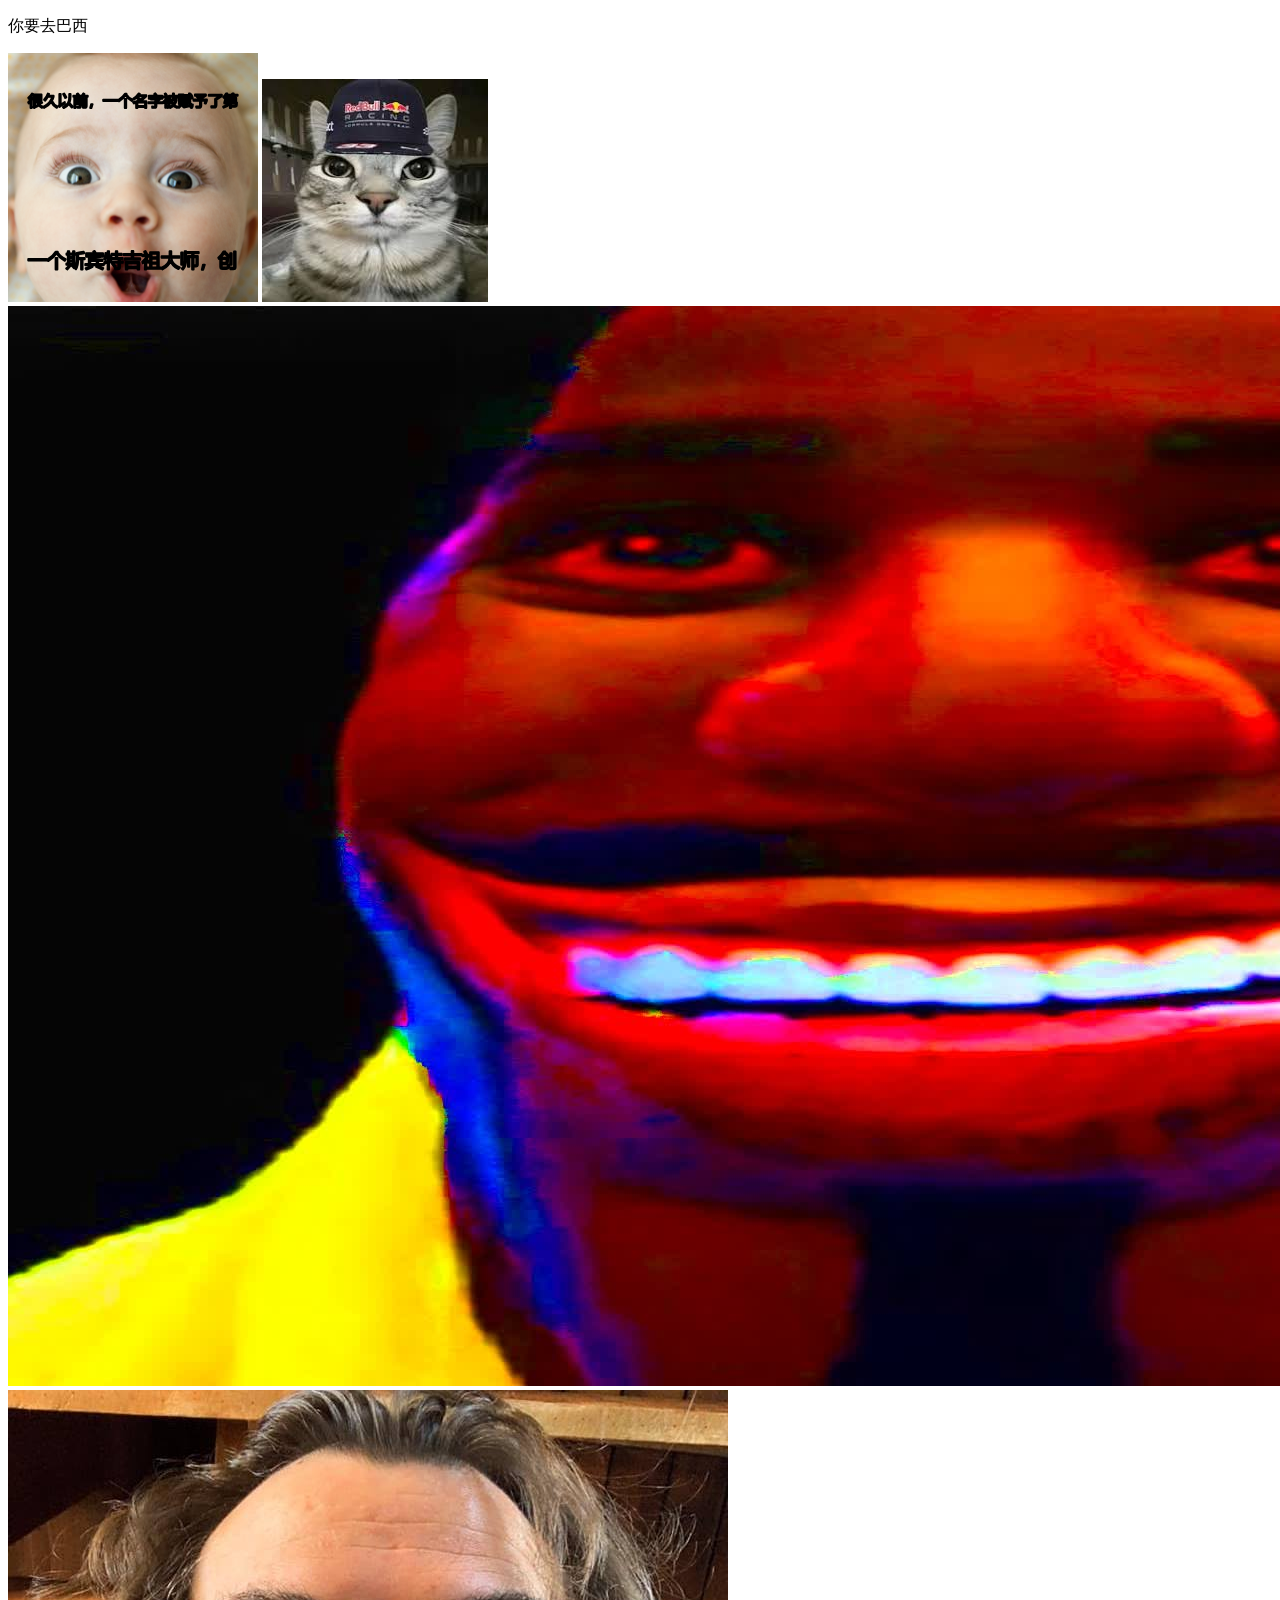
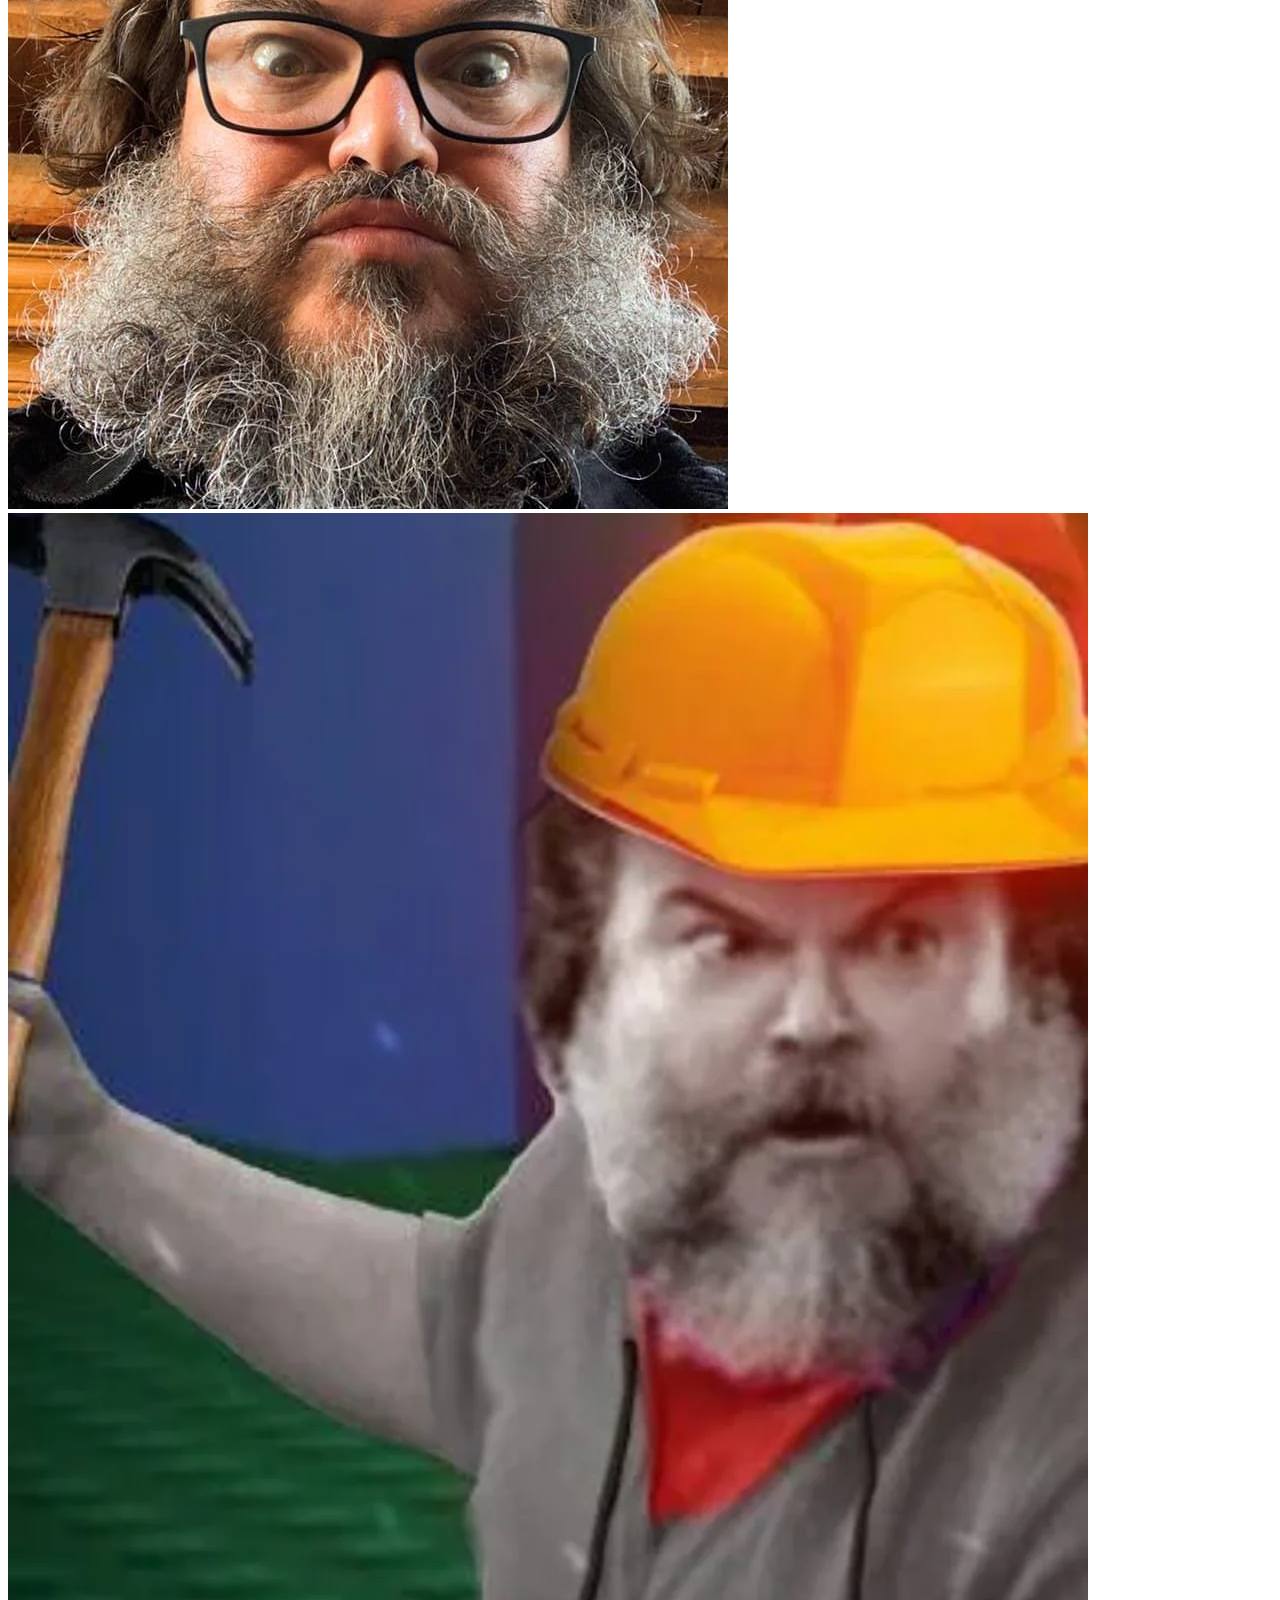
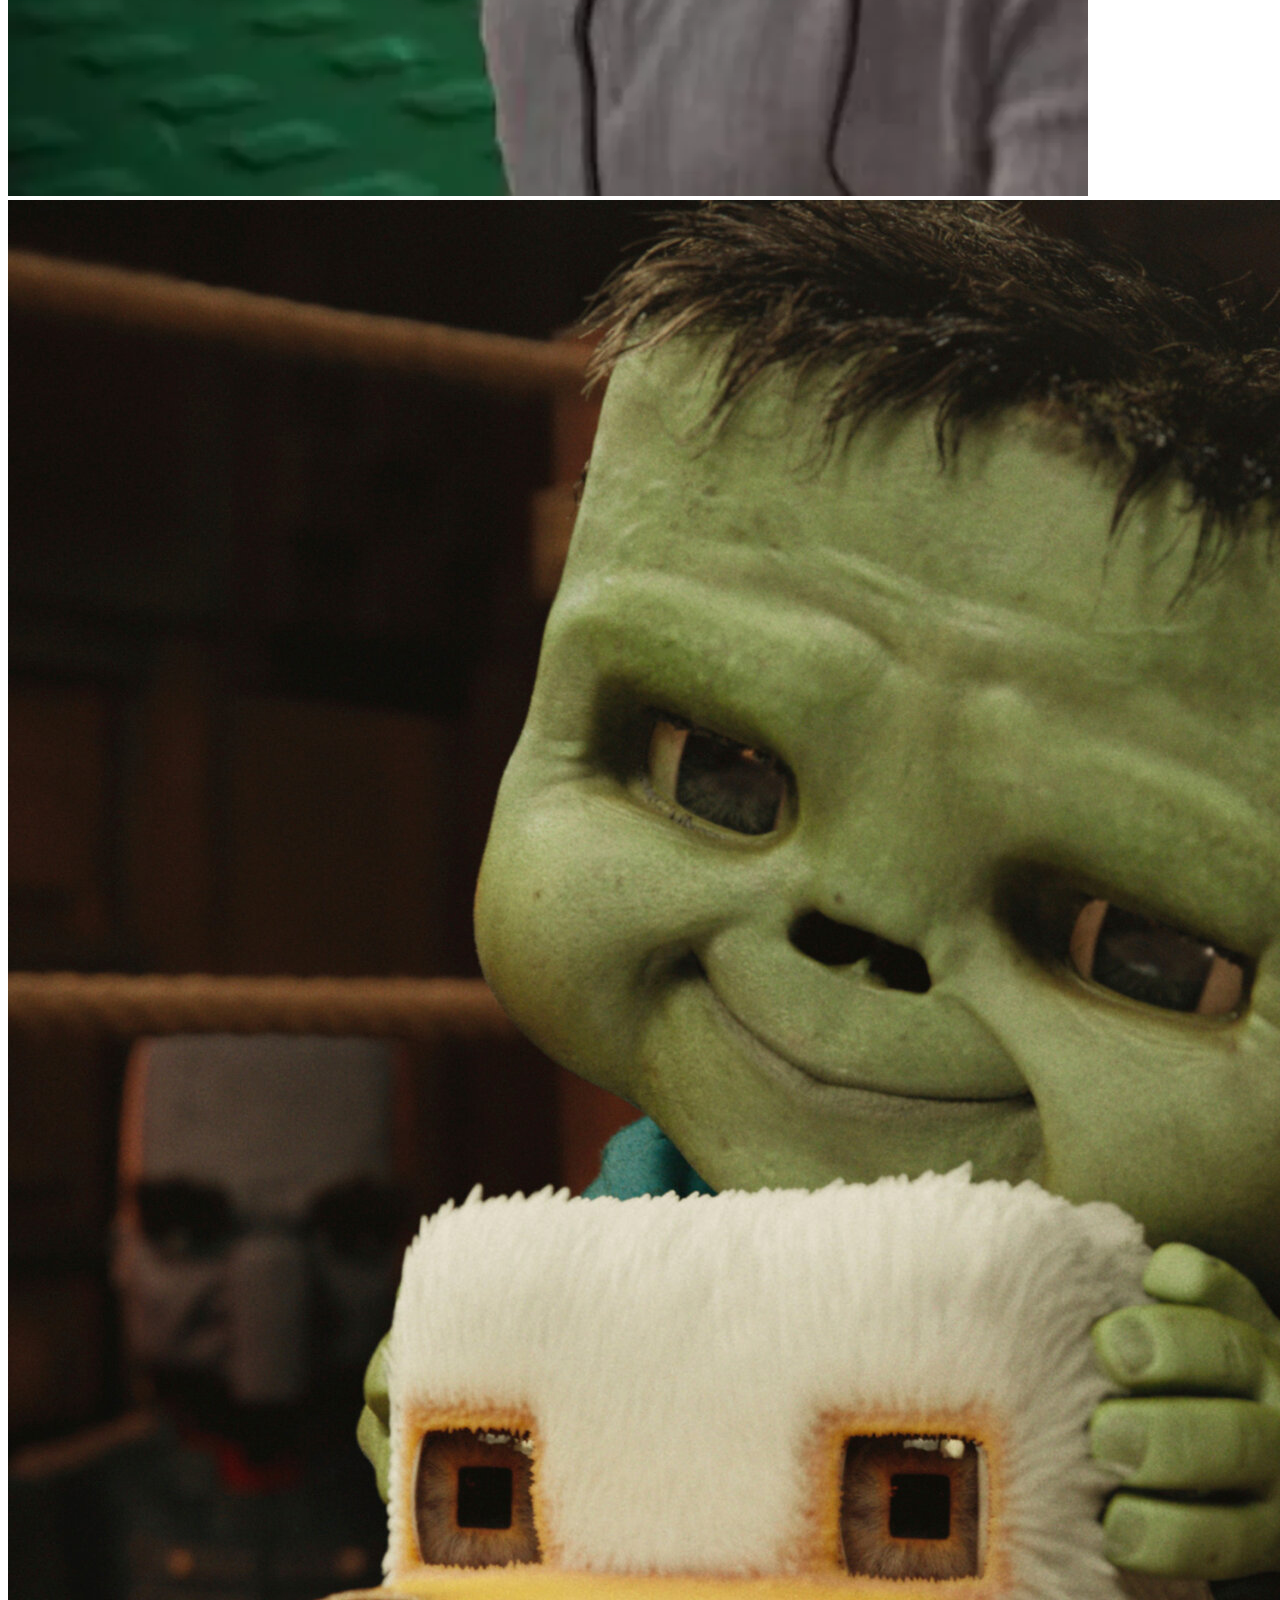
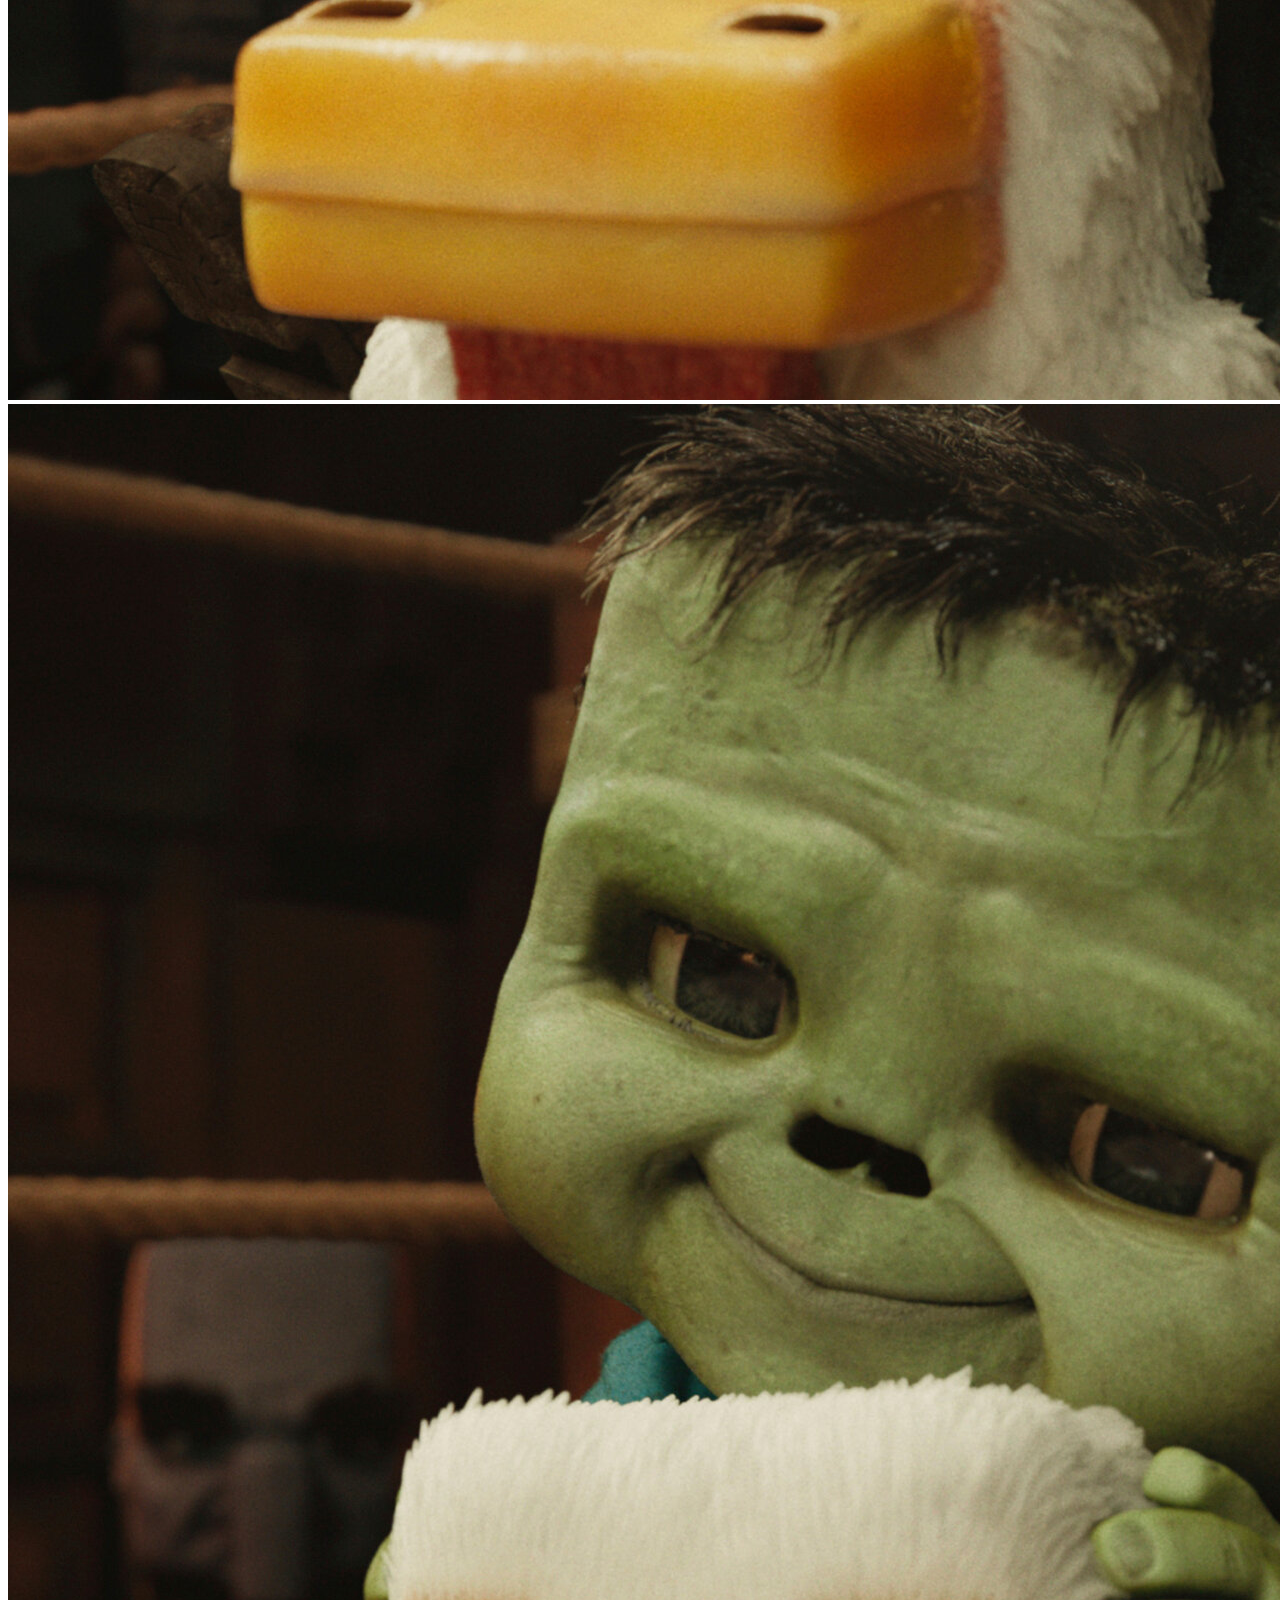
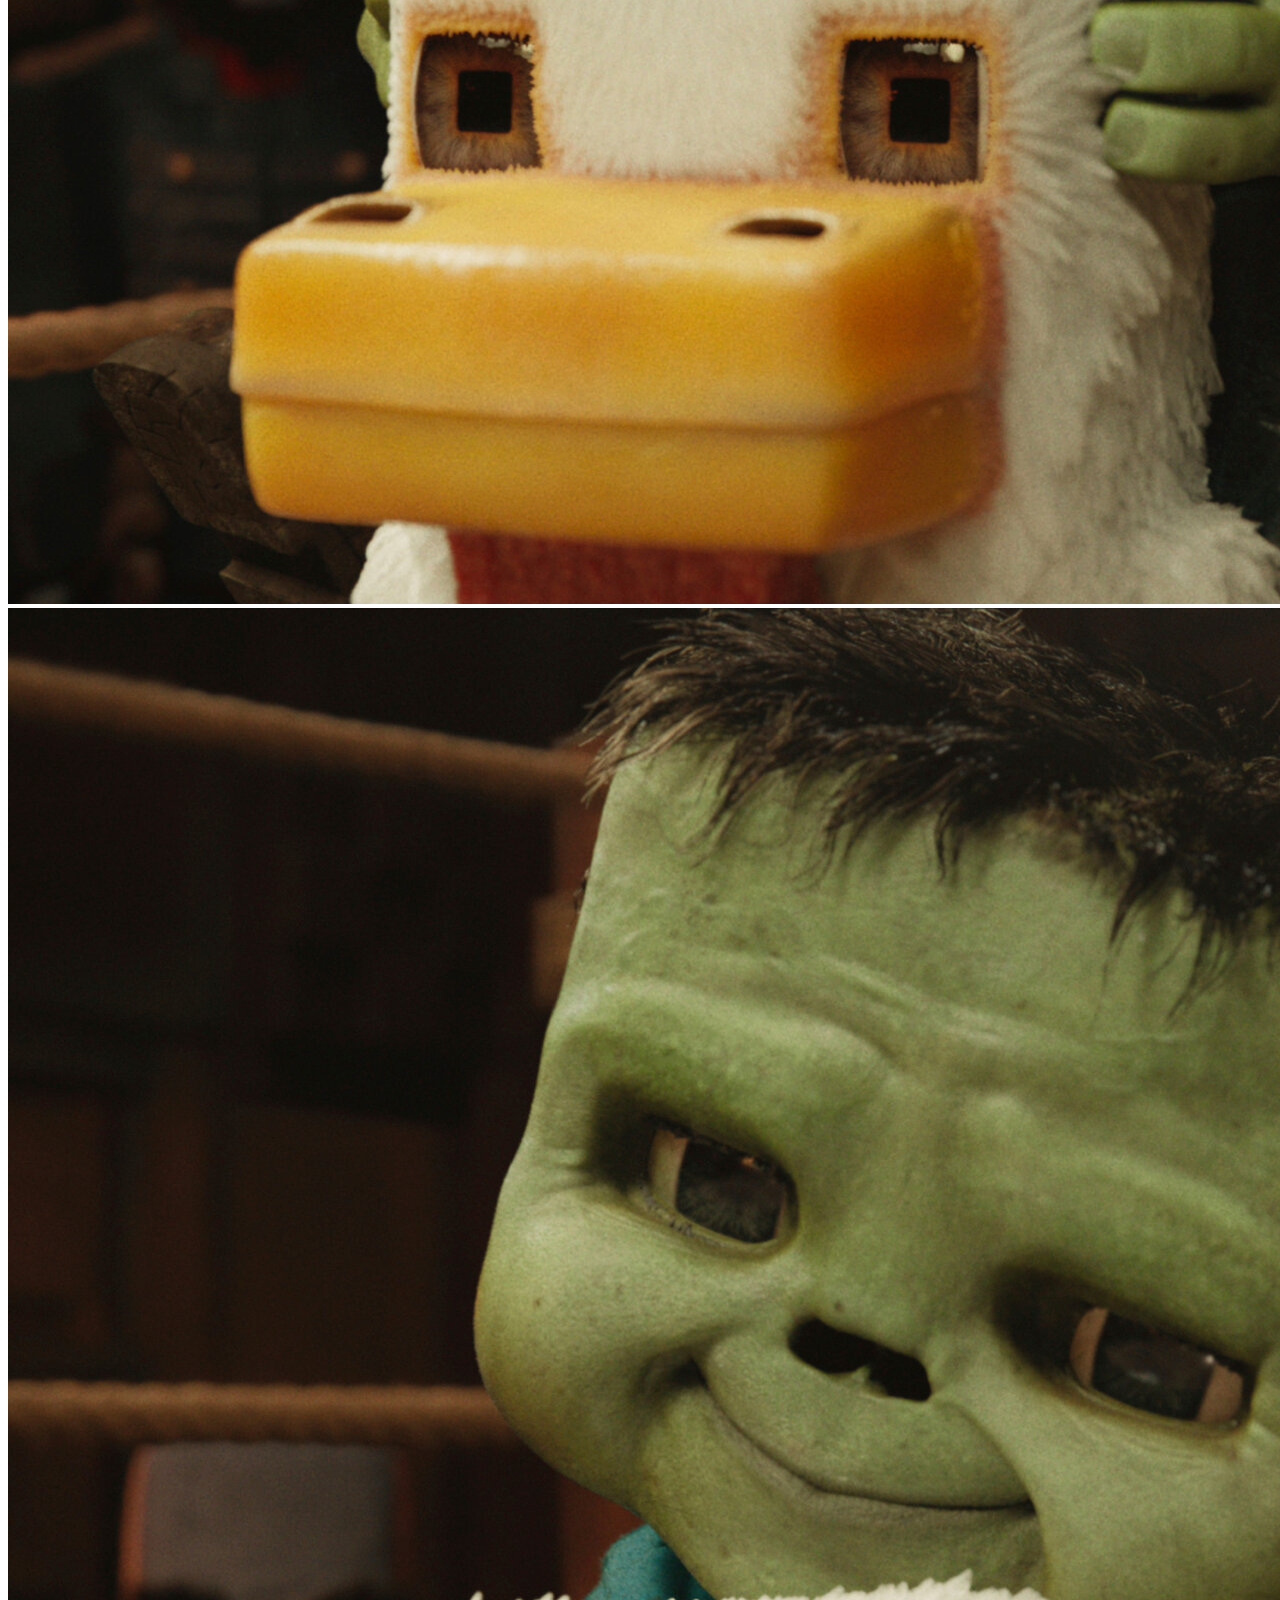
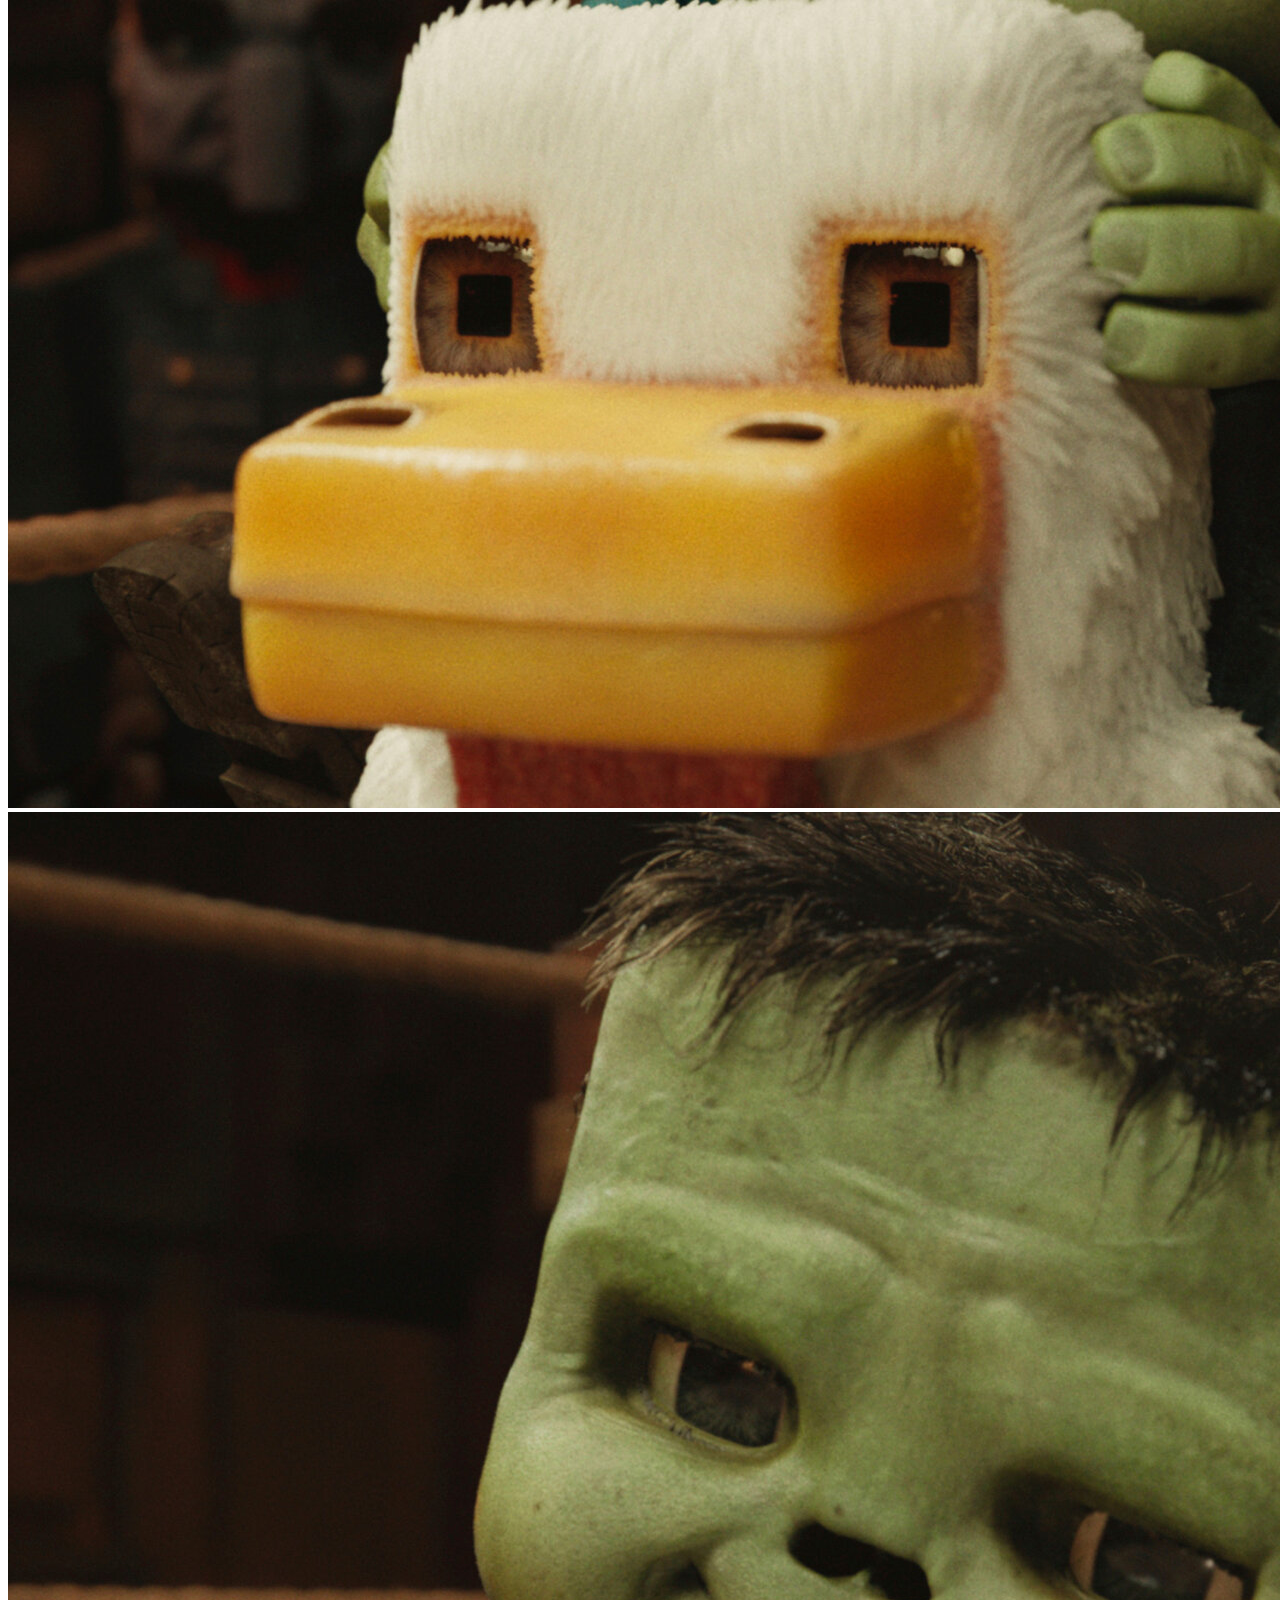
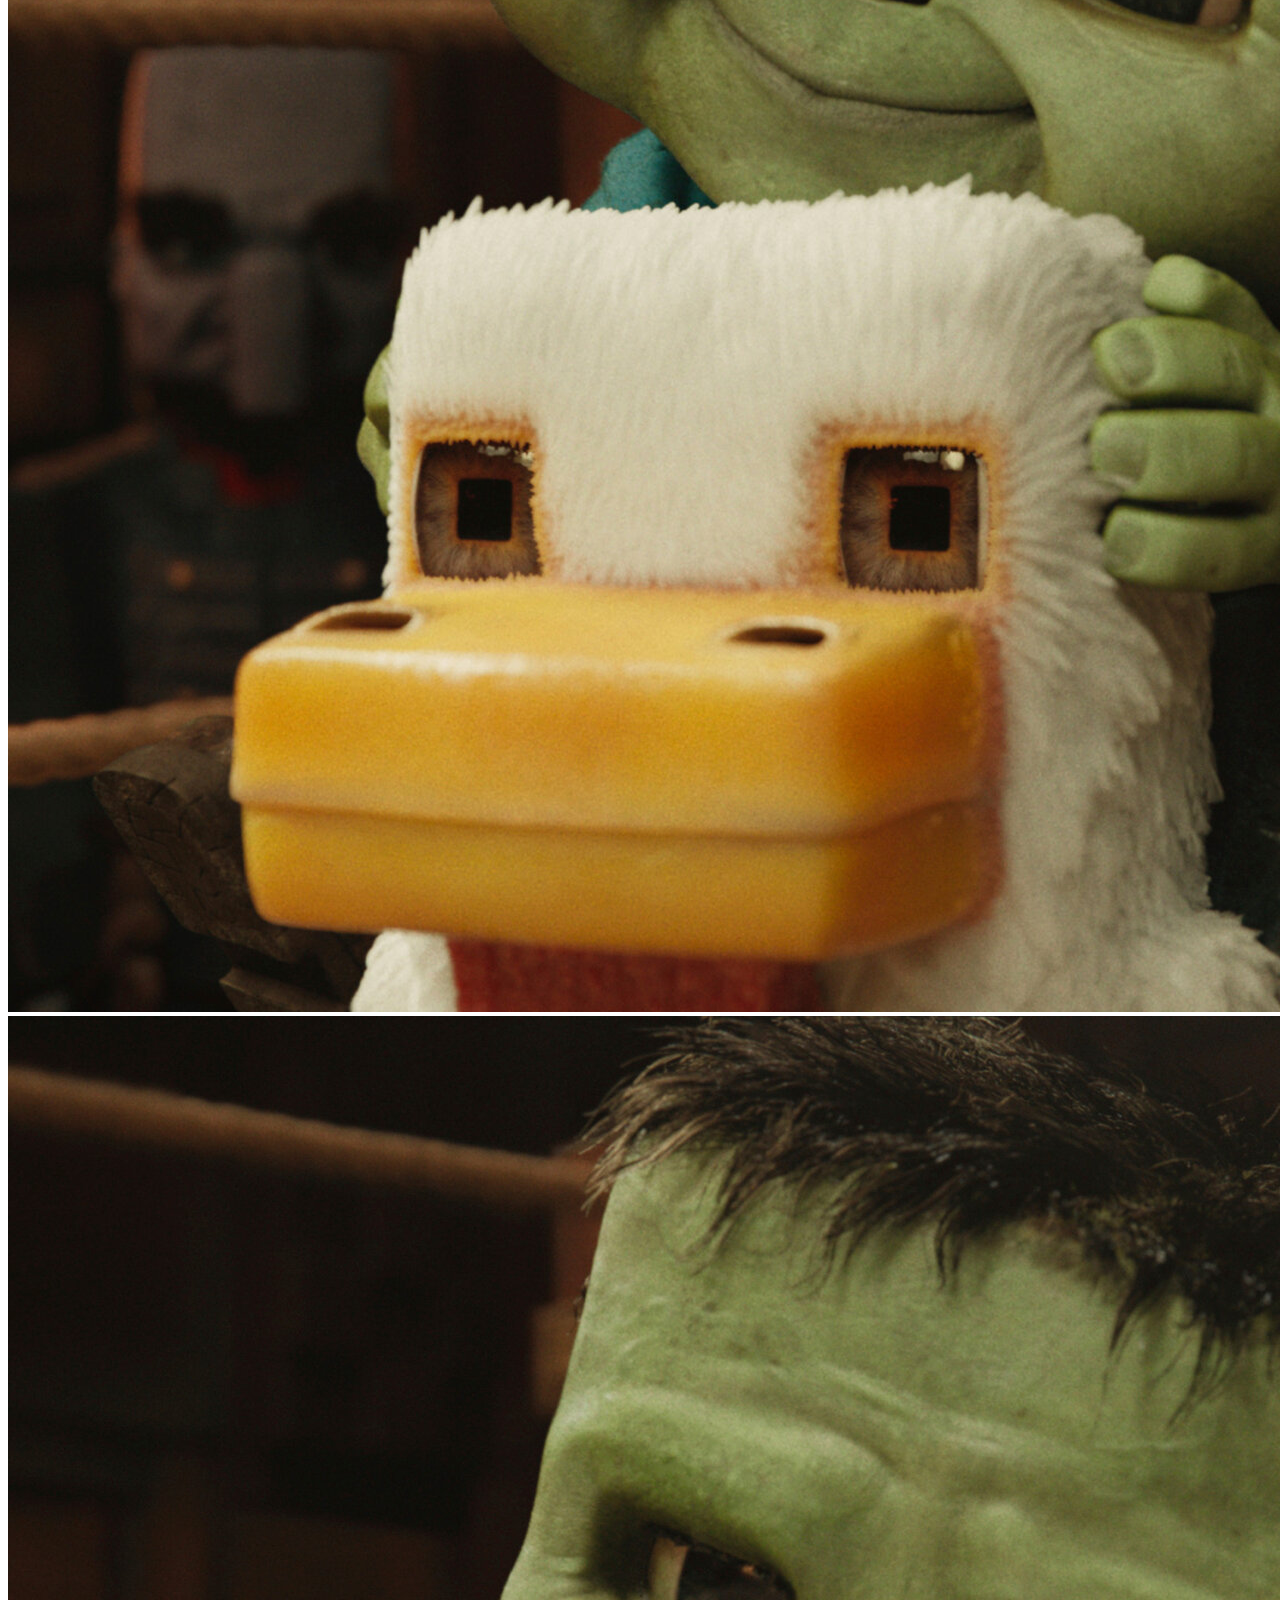
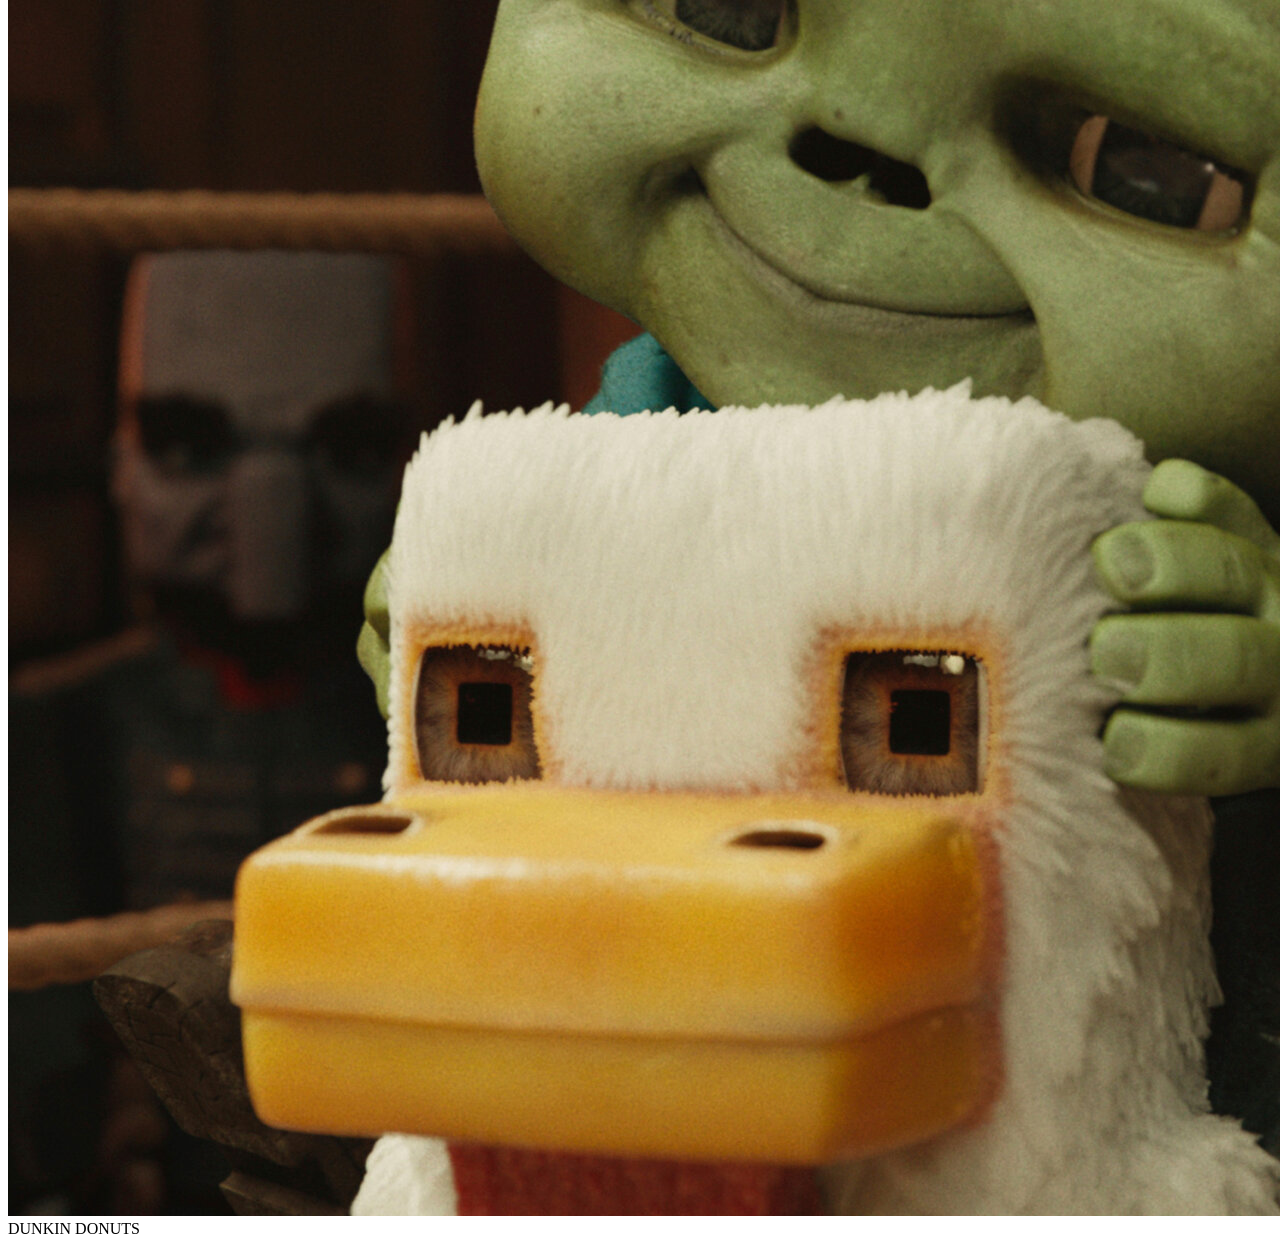
<file: index.html>
<!DOCTYPE html>
<html lang="de">
<head>
    <meta charset="UTF-8">
    <meta http-equiv="X-UA-Compatible" content="IE=edge">
    <meta name="viewport" content="width=device-width, initial-scale=1.0">
    <title>YOUR GOING TO BRAZIl</title>
</head>
<body>
    <p>你要去巴西</p>
    <img src="bingchilling.png" alt="elmehetszafrancba">
</body>
</html>

<img src="Kép.jpg" alt="tebüdöscigány">
<img src="escari.allert.jpeg" alt="officer nate higgerson">
<img src="158433789_284500399704227_1827541601248490346_n.jpg" alt="benedekkys">
<img src="top-9-reasons-why-im-retro-builderman-from-forsaken-v0-jt1ojzr98uif1.jpg" alt="jakobfeka">
<img src="10cul-chicken-jockey-vqlf-mediumSquareAt3X.jpg" alt="menyafrancbatenyomorek">
<img src="10cul-chicken-jockey-vqlf-mediumSquareAt3X.jpg" alt="menyafrancbatenyomorek">
<img src="10cul-chicken-jockey-vqlf-mediumSquareAt3X.jpg" alt="menyafrancbatenyomorek">
<img src="10cul-chicken-jockey-vqlf-mediumSquareAt3X.jpg" alt="menyafrancbatenyomorek">
<img src="10cul-chicken-jockey-vqlf-mediumSquareAt3X.jpg" alt="menyafrancbatenyomorek">

DUNKIN DONUTS
</file>
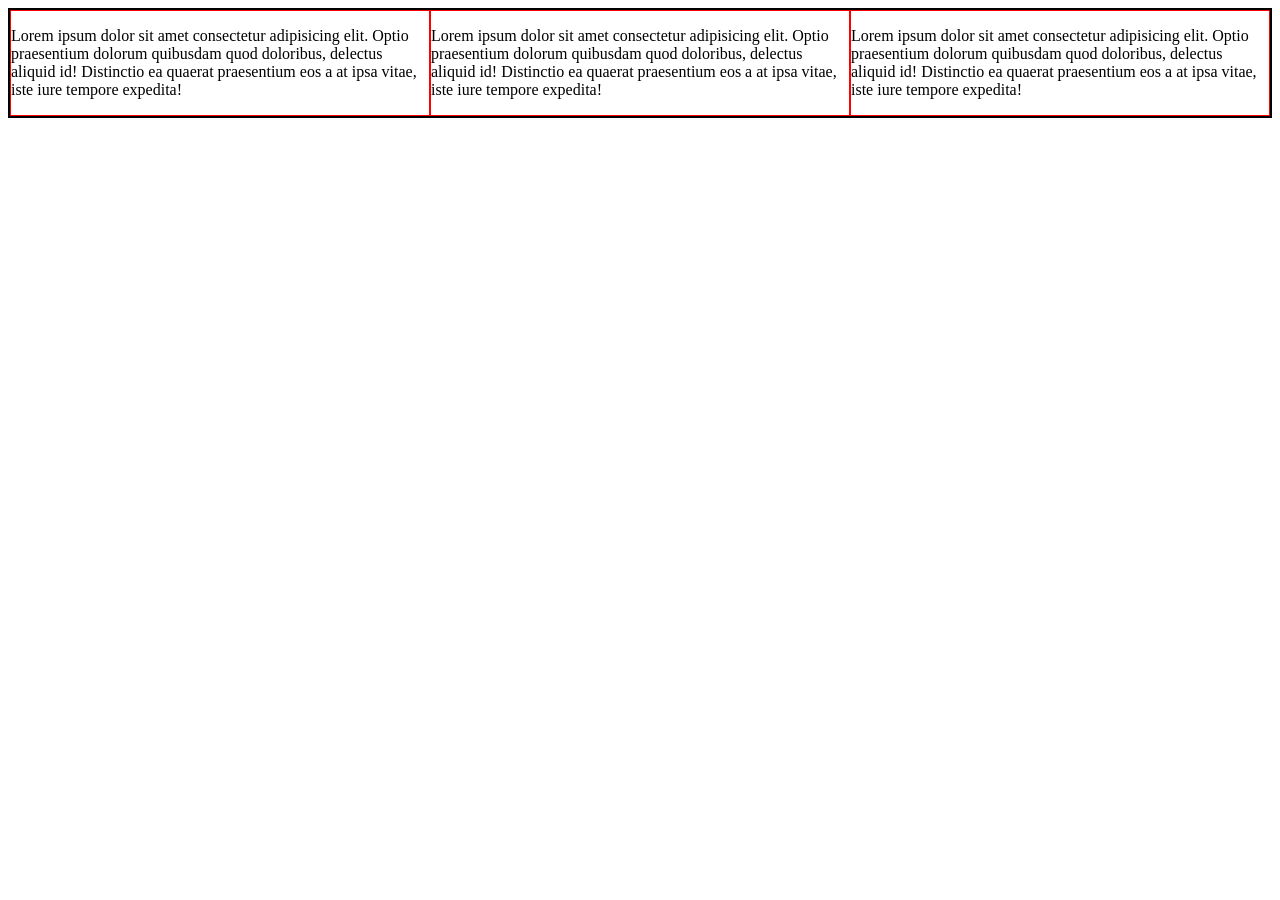
<file: flex.html>
<!DOCTYPE html>
<html lang="hu">
<head>
    <meta charset="UTF-8">
    <meta http-equiv="X-UA-Compatible" content="IE=edge">
    <meta name="viewport" content="width=device-width, initial-scale=1.0">
    <title>mekkarmolt a szisza</title>
    <link rel="stylesheet" href="flex.css">
</head>
<body>
    <div id="macska">
        <div class="macska">
            <p>Lorem ipsum dolor sit amet consectetur adipisicing elit. Optio praesentium dolorum quibusdam quod doloribus, delectus aliquid id! Distinctio ea quaerat praesentium eos a at ipsa vitae, iste iure tempore expedita!</p>
        </div><div class="macska">
            <p>Lorem ipsum dolor sit amet consectetur adipisicing elit. Optio praesentium dolorum quibusdam quod doloribus, delectus aliquid id! Distinctio ea quaerat praesentium eos a at ipsa vitae, iste iure tempore expedita!</p>
        </div><div class="macska">
            <p>Lorem ipsum dolor sit amet consectetur adipisicing elit. Optio praesentium dolorum quibusdam quod doloribus, delectus aliquid id! Distinctio ea quaerat praesentium eos a at ipsa vitae, iste iure tempore expedita!</p>
        </div>
    </div>
</body>
</html>
</file>
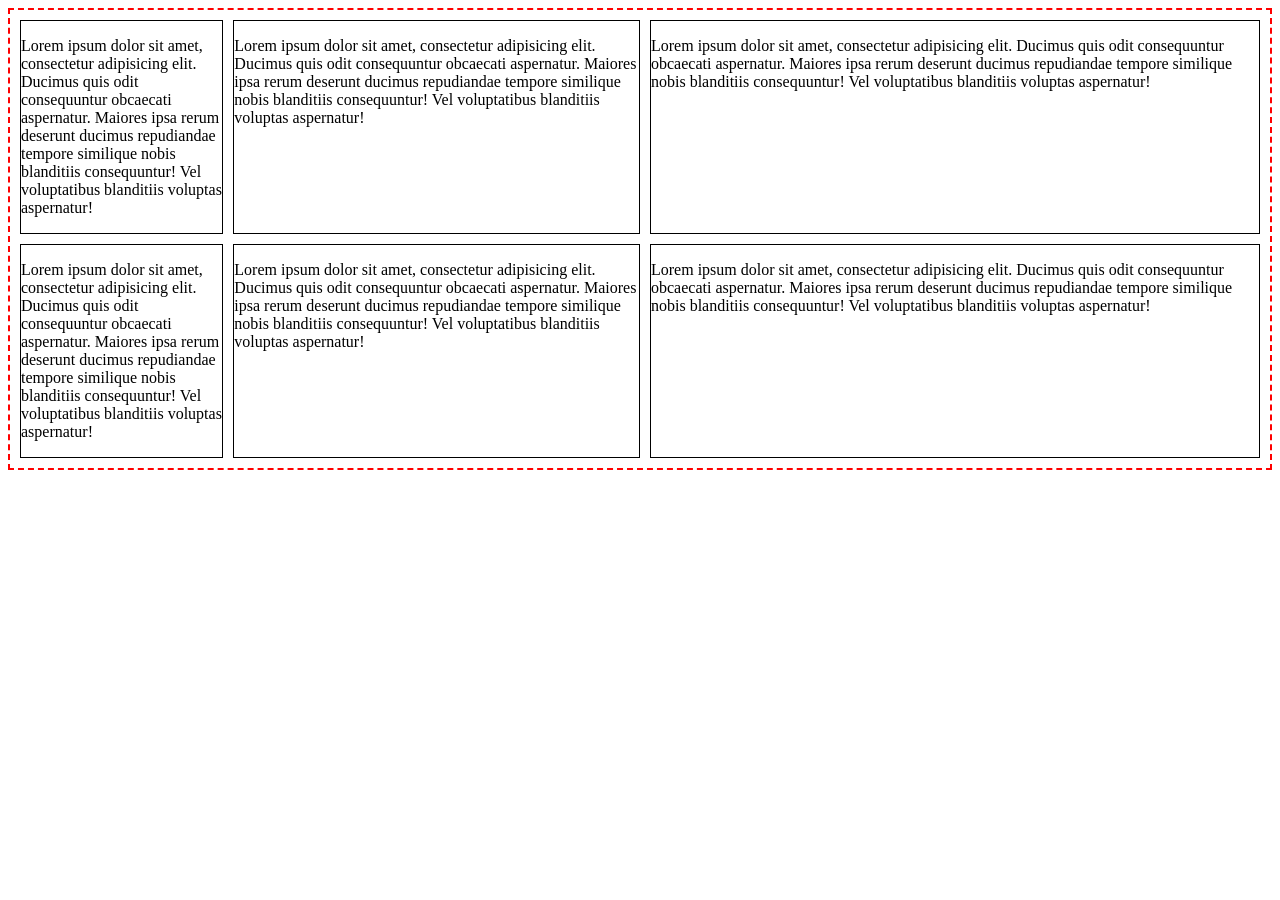
<file: index2.html>
<!DOCTYPE html>
<html lang="hu">
<head>
    <meta charset="UTF-8">
    <meta http-equiv="X-UA-Compatible" content="IE=edge">
    <meta name="viewport" content="width=device-width, initial-scale=1.0">
    <title>Jicken chockey</title>
    <link rel="stylesheet" href="index.css">
</head>
<body>
    <div id="macskacontener">
        <div class="itemG">
            <p>Lorem ipsum dolor sit amet, consectetur adipisicing elit. Ducimus quis odit consequuntur obcaecati aspernatur. Maiores ipsa rerum deserunt ducimus repudiandae tempore similique nobis blanditiis consequuntur! Vel voluptatibus blanditiis voluptas aspernatur!</p>
        </div >
        <div class="itemG">
            <p>Lorem ipsum dolor sit amet, consectetur adipisicing elit. Ducimus quis odit consequuntur obcaecati aspernatur. Maiores ipsa rerum deserunt ducimus repudiandae tempore similique nobis blanditiis consequuntur! Vel voluptatibus blanditiis voluptas aspernatur!</p>
        </div >
        <div class="itemG"> 
            <p>Lorem ipsum dolor sit amet, consectetur adipisicing elit. Ducimus quis odit consequuntur obcaecati aspernatur. Maiores ipsa rerum deserunt ducimus repudiandae tempore similique nobis blanditiis consequuntur! Vel voluptatibus blanditiis voluptas aspernatur!</p>
        </div>
        <div class="itemG">
            <p>Lorem ipsum dolor sit amet, consectetur adipisicing elit. Ducimus quis odit consequuntur obcaecati aspernatur. Maiores ipsa rerum deserunt ducimus repudiandae tempore similique nobis blanditiis consequuntur! Vel voluptatibus blanditiis voluptas aspernatur!</p>
        </div>
        <div class="itemG">
            <p>Lorem ipsum dolor sit amet, consectetur adipisicing elit. Ducimus quis odit consequuntur obcaecati aspernatur. Maiores ipsa rerum deserunt ducimus repudiandae tempore similique nobis blanditiis consequuntur! Vel voluptatibus blanditiis voluptas aspernatur!</p>
        </div>
        <div class="itemG">
            <p>Lorem ipsum dolor sit amet, consectetur adipisicing elit. Ducimus quis odit consequuntur obcaecati aspernatur. Maiores ipsa rerum deserunt ducimus repudiandae tempore similique nobis blanditiis consequuntur! Vel voluptatibus blanditiis voluptas aspernatur!</p>
        </div>
    </div>

</body>
</html>
</file>
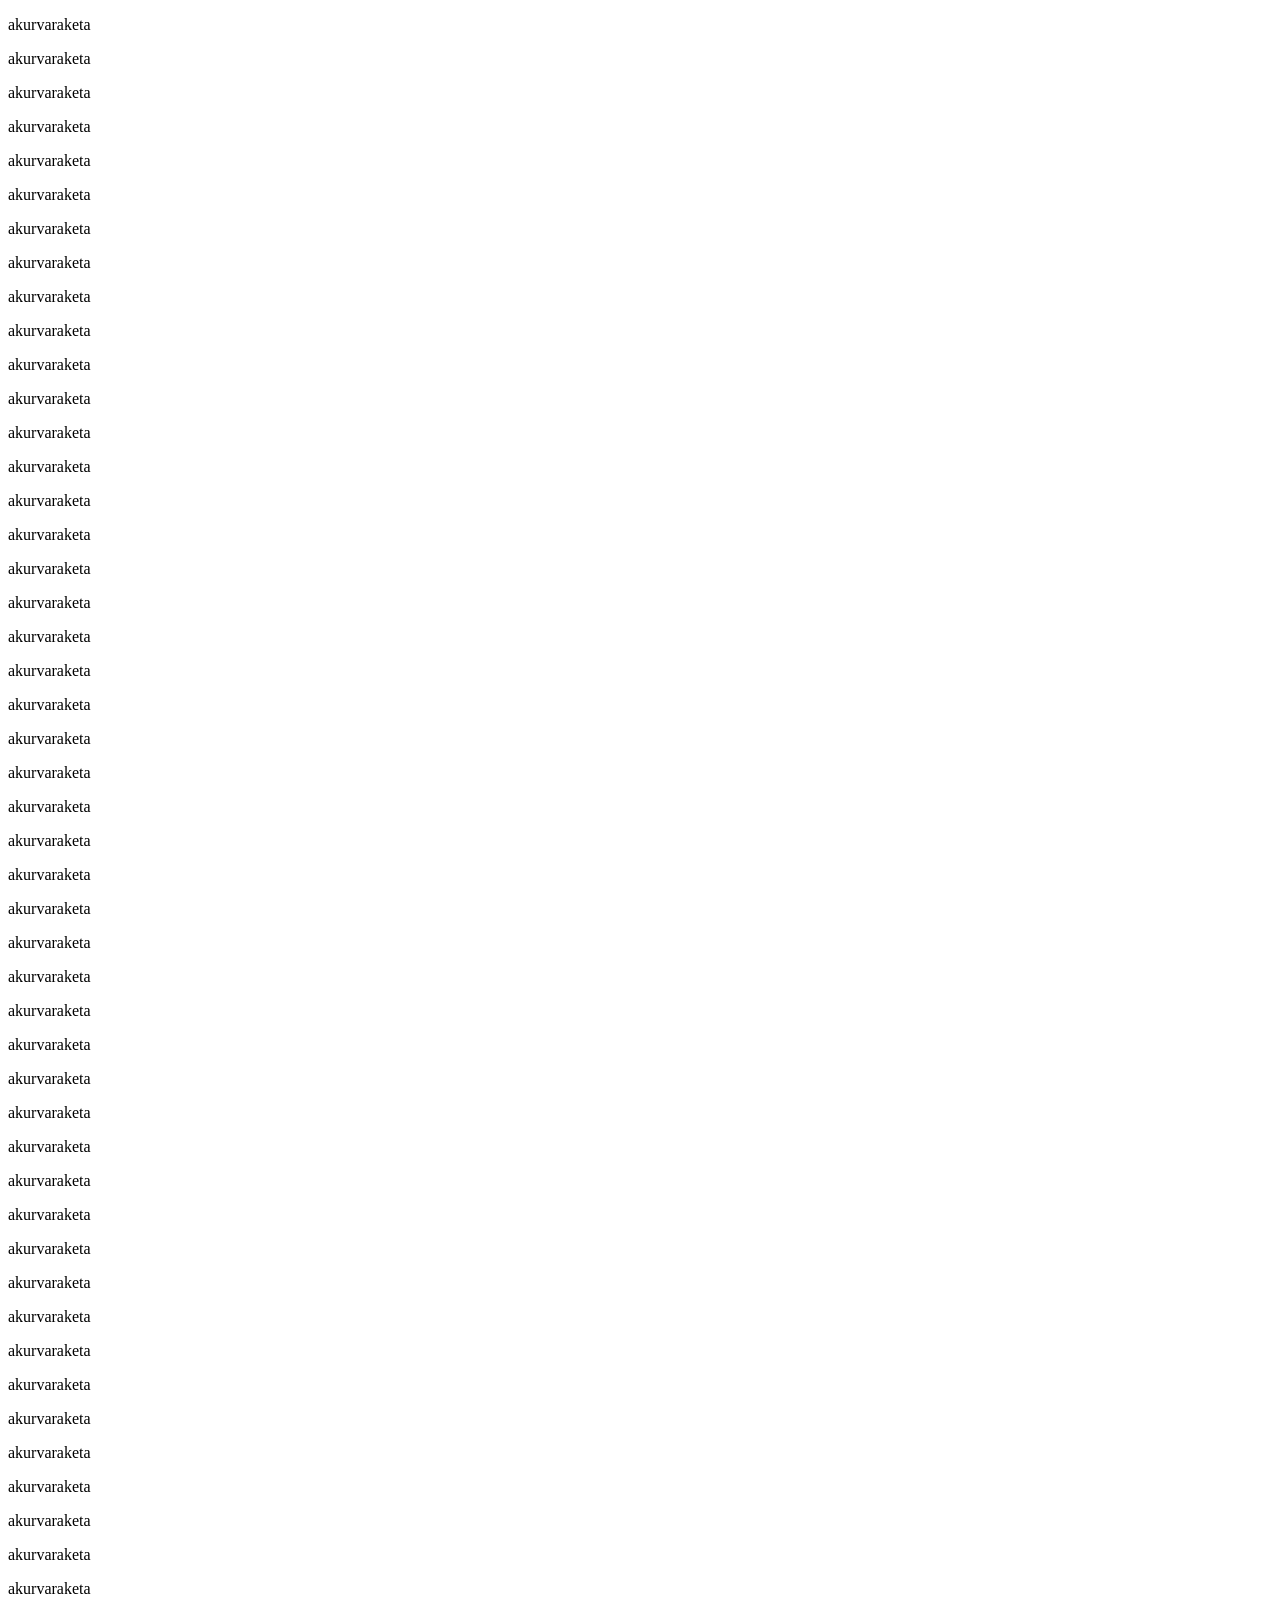
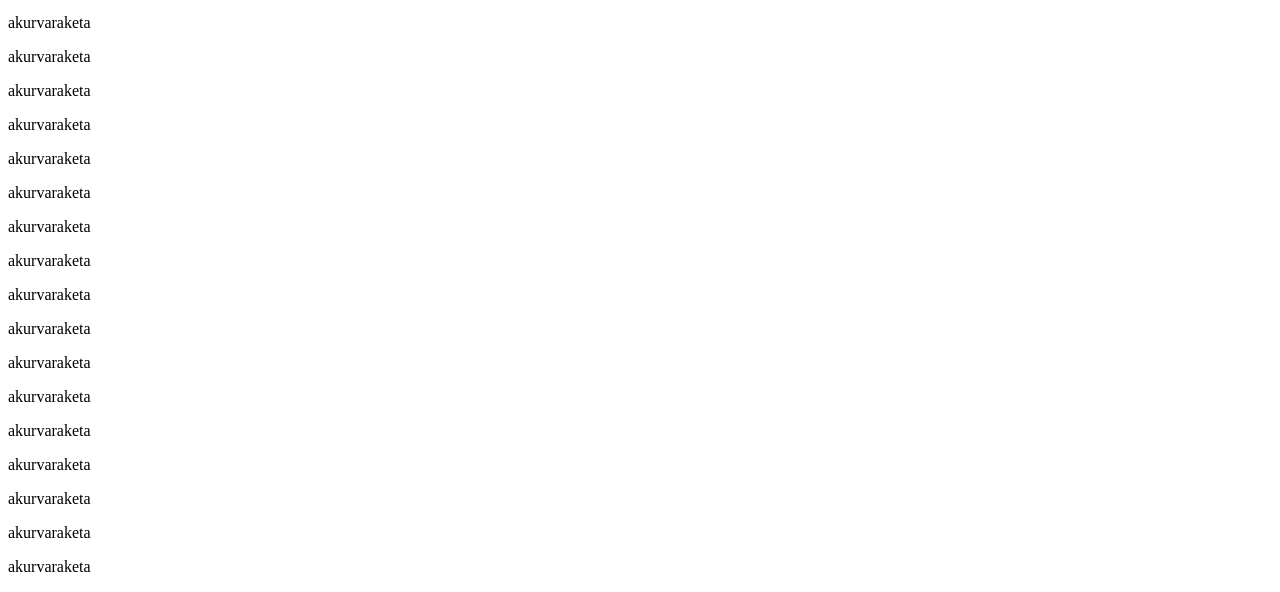
<file: sakk.html>
<!DOCTYPE html>
<html lang="en">
<head>
    <meta charset="UTF-8">
    <meta http-equiv="X-UA-Compatible" content="IE=edge">
    <meta name="viewport" content="width=device-width, initial-scale=1.0">
    <title>cigánytemu</title>
</head>
<body>
    <div class="fekete"><p>akurvaraketa</p></div>
    <div class="feher"><p>akurvaraketa</p></div>
    <div class="fekete"><p>akurvaraketa</p></div>
    <div class="feher"><p>akurvaraketa</p></div>
    <div class="fekete"><p>akurvaraketa</p></div>
    <div class="feher"><p>akurvaraketa</p></div>
    <div class="fekete"><p>akurvaraketa</p></div>
    <div class="feher"><p>akurvaraketa</p></div>
    <div class="fekete"><p>akurvaraketa</p></div>
    <div class="feher"><p>akurvaraketa</p></div>
    <div class="fekete"><p>akurvaraketa</p></div>
    <div class="feher"><p>akurvaraketa</p></div>
    <div class="fekete"><p>akurvaraketa</p></div>
    <div class="feher"><p>akurvaraketa</p></div>
    <div class="fekete"><p>akurvaraketa</p></div>
    <div class="feher"><p>akurvaraketa</p></div>
    <div class="fekete"><p>akurvaraketa</p></div>
    <div class="feher"><p>akurvaraketa</p></div>
    <div class="fekete"><p>akurvaraketa</p></div>
    <div class="feher"><p>akurvaraketa</p></div>
    <div class="fekete"><p>akurvaraketa</p></div>
    <div class="feher"><p>akurvaraketa</p></div>
    <div class="fekete"><p>akurvaraketa</p></div>
    <div class="feher"><p>akurvaraketa</p></div>
    <div class="fekete"><p>akurvaraketa</p></div>
    <div class="feher"><p>akurvaraketa</p></div>
    <div class="fekete"><p>akurvaraketa</p></div>
    <div class="feher"><p>akurvaraketa</p></div>
    <div class="fekete"><p>akurvaraketa</p></div>
    <div class="feher"><p>akurvaraketa</p></div>
    <div class="fekete"><p>akurvaraketa</p></div>
    <div class="feher"><p>akurvaraketa</p></div>
    <div class="fekete"><p>akurvaraketa</p></div>
    <div class="feher"><p>akurvaraketa</p></div>
    <div class="fekete"><p>akurvaraketa</p></div>
    <div class="feher"><p>akurvaraketa</p></div>
    <div class="fekete"><p>akurvaraketa</p></div>
    <div class="feher"><p>akurvaraketa</p></div>
    <div class="fekete"><p>akurvaraketa</p></div>
    <div class="feher"><p>akurvaraketa</p></div>
    <div class="fekete"><p>akurvaraketa</p></div>
    <div class="feher"><p>akurvaraketa</p></div>
    <div class="fekete"><p>akurvaraketa</p></div>
    <div class="feher"><p>akurvaraketa</p></div>
    <div class="fekete"><p>akurvaraketa</p></div>
    <div class="feher"><p>akurvaraketa</p></div>
    <div class="fekete"><p>akurvaraketa</p></div>
    <div class="feher"><p>akurvaraketa</p></div>
    <div class="fekete"><p>akurvaraketa</p></div>
    <div class="feher"><p>akurvaraketa</p></div>
    <div class="fekete"><p>akurvaraketa</p></div>
    <div class="feher"><p>akurvaraketa</p></div>
    <div class="fekete"><p>akurvaraketa</p></div>
    <div class="feher"><p>akurvaraketa</p></div>
    <div class="fekete"><p>akurvaraketa</p></div>
    <div class="feher"><p>akurvaraketa</p></div>
    <div class="fekete"><p>akurvaraketa</p></div>
    <div class="feher"><p>akurvaraketa</p></div>
    <div class="fekete"><p>akurvaraketa</p></div>
    <div class="feher"><p>akurvaraketa</p></div>
    <div class="fekete"><p>akurvaraketa</p></div>
    <div class="feher"><p>akurvaraketa</p></div>
    <div class="fekete"><p>akurvaraketa</p></div>
    <div class="feher"><p>akurvaraketa</p></div>
</body>
</html>
</file>
<file: flex.css>
#macska
{border: 2px solid black;}


.macska
{border: 1px solid red;
    width: calc(100% / 3 - 2px);
    display: inline-block;


}
</file>
<file: index.css>
#macskacontener {
    display: grid;
    grid-template-columns: 1fr 2fr 3fr;
    border: 2px red dashed;
    gap: 10px;
    padding: 10px;
}

.itemG
{border: 1px solid black;
    display: flex;
}
</file>
